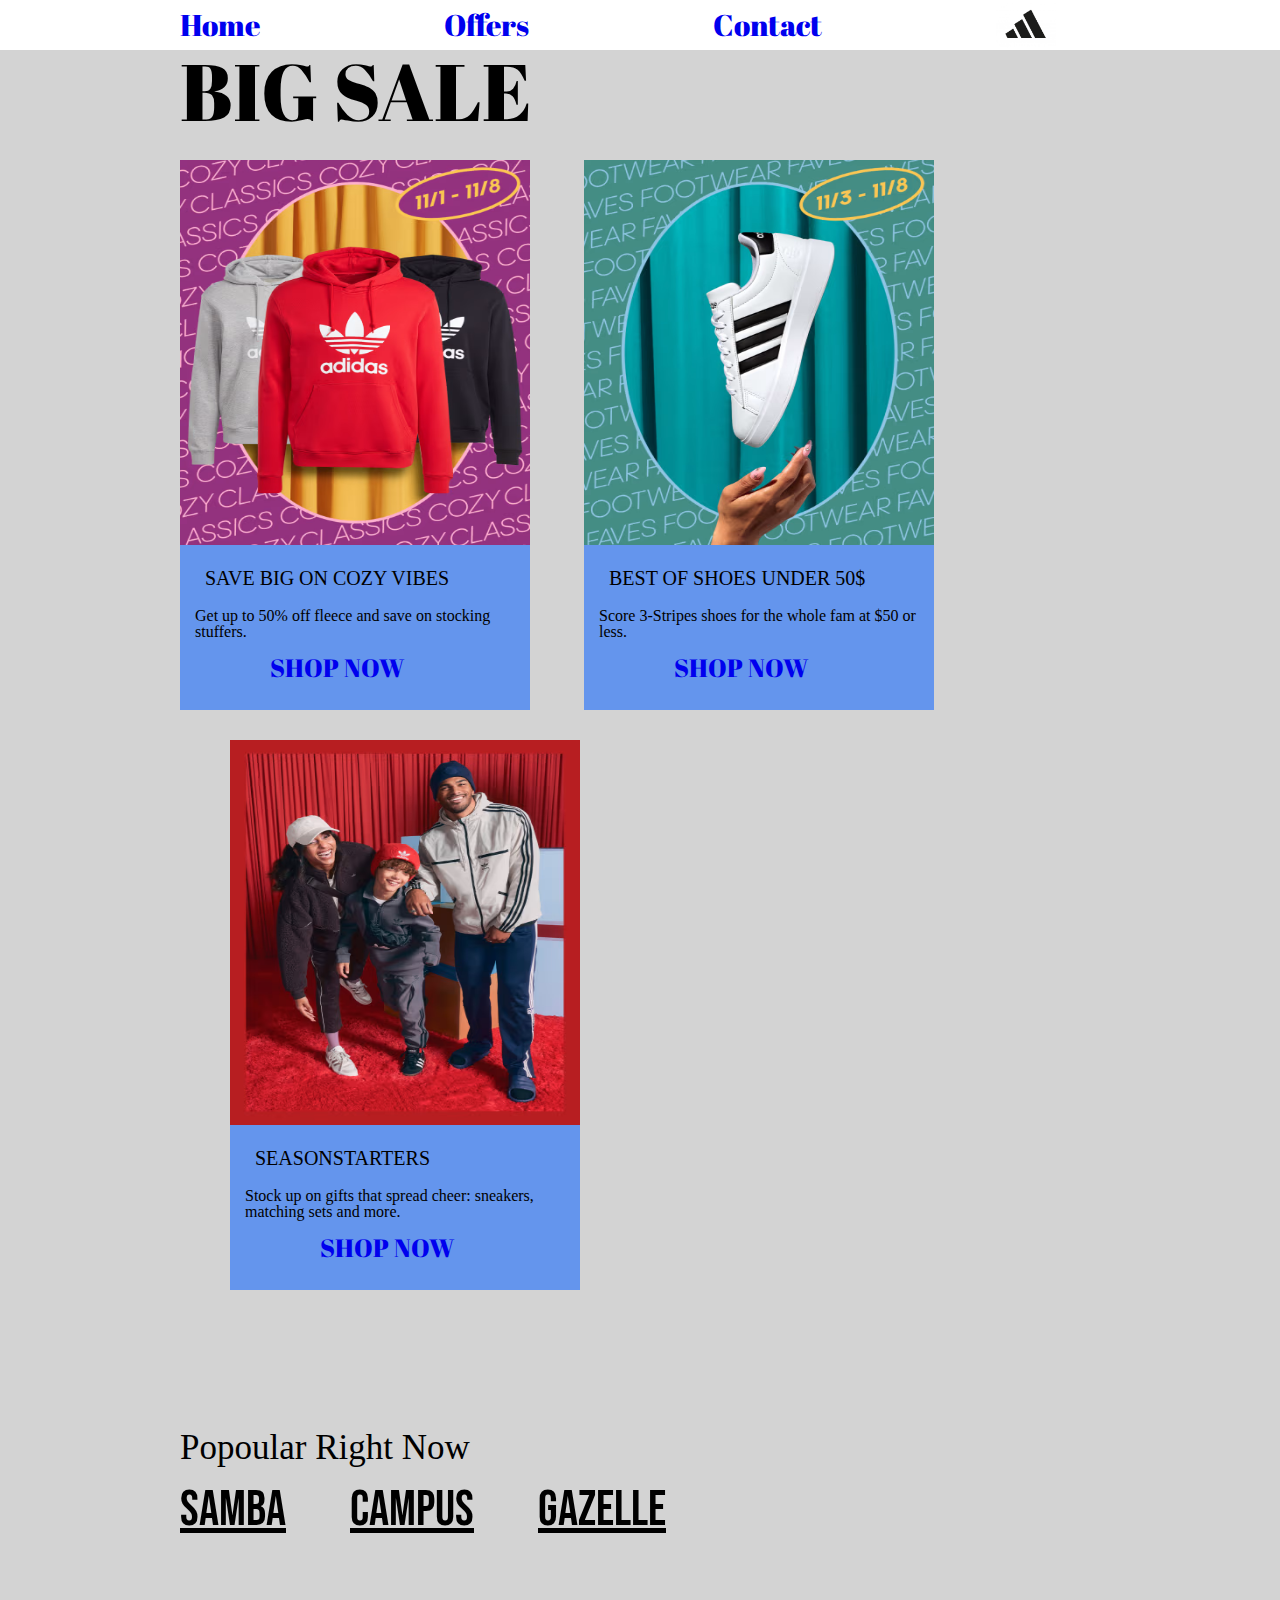
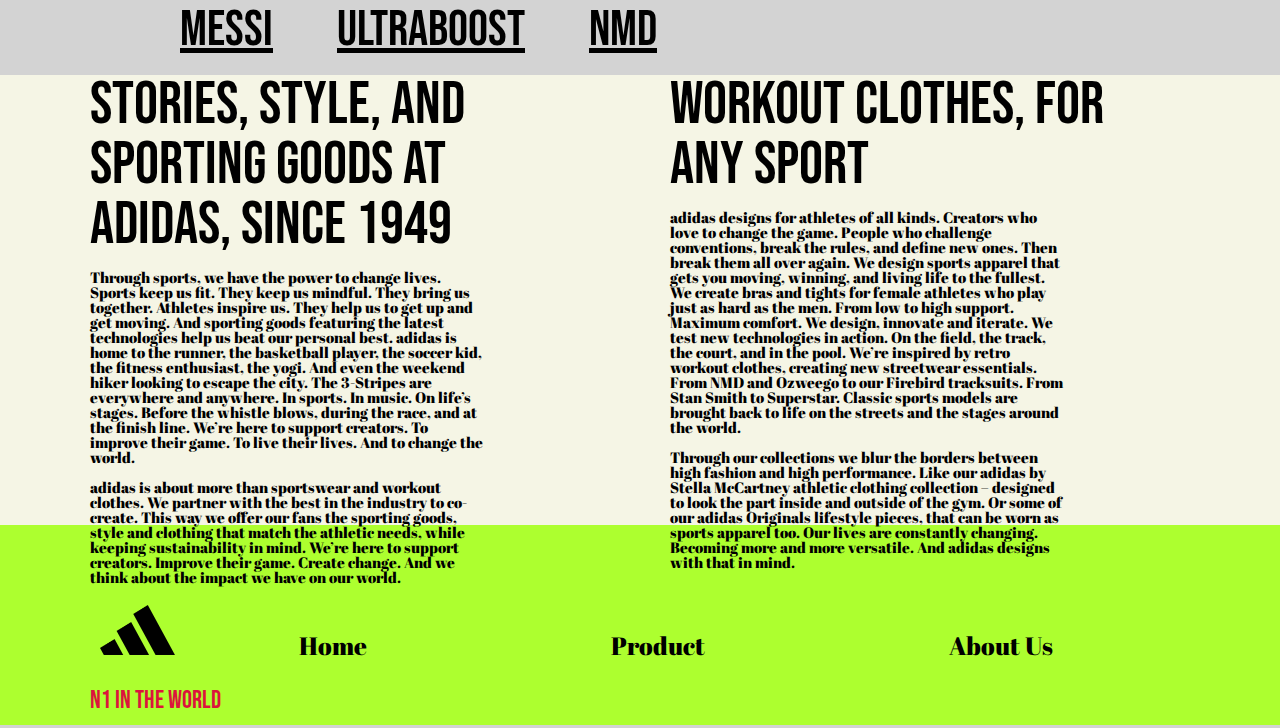
<file: index.html>
<!DOCTYPE html>
<html>
    <head>
        <link rel="stylesheet" href="css/reset.css">
        <link rel="stylesheet" href="css/style.css">
        <link rel="preconnect" href="https://fonts.googleapis.com">
        <link rel="preconnect" href="https://fonts.gstatic.com" crossorigin>
        <link href="https://fonts.googleapis.com/css2?family=Abril+Fatface&family=Libre+Baskerville&family=Oswald&family=Roboto&display=swap" rel="stylesheet">
        <link href="https://fonts.googleapis.com/css2?family=Bebas+Neue&display=swap" rel="stylesheet">
        <title>Adidas</title>
    </head>
    <body>
        <header>
            <nav class="navigation">
                <ul class="bar">
                    <a href="#"><li class="active">Home</li></a>
                   <a href="pages/Offers.html"><li class="passive">Offers</li></a>
                    <a href="pages/contact.html"><li class="passive">Contact</li></a>
                </ul>
               <a href="index.html"><img class="logo" src="images/logo.jpg" alt="Adidas"></a> 
            </nav>
        </header>
        <section class="container">
            <div class="div1">
                <h4>BIG SALE</h4>
                <div class="sale">
                    <img class="banner" src="images/hoodies.avif" alt="hoodies">
                    <p>SAVE BIG ON COZY VIBES</p>
                    <h3>Get up to 50% off fleece and save on stocking stuffers.</h3>
                    <a class="shop" href="#"><h6 class="shop">SHOP NOW</h6></a>
                </div>
                <div class="sale1">
                    <img class="banner" src="images/shoes.avif" alt="shoes">
                    <p>BEST OF SHOES UNDER 50$</p>
                    <h3>Score 3-Stripes shoes for the whole fam at $50 or less.</h3>
                    <a class="shop" href="#"><h6 class="shop">SHOP NOW</h6></a>
                </div>
                <div class="sale1">
                    <img class="banner" src="images/SEASONSTARTERS.avif" alt="SEASONSTARTERS">
                    <p>SEASONSTARTERS</p>
                    <h3>Stock up on gifts that spread cheer: sneakers, matching sets and more.</h3>
                    <a class="shop" href="#"><h6 class="shop">SHOP NOW</h6></a>
                </div>
            </div>
        </section>
        <section class="container">
            <div>
                <h1>Popoular Right Now</h1>
                <h5>Samba</h5>
                <h5 class="t1">Campus</h5>
                <h5 class="t1">Gazelle</h5>
            </div>
            <div>
                <h5 class="t2">Messi</h5>
                <h5 class="t3">Ultraboost</h5>
                <h5 class="t3">NMD</h5>
            </div>
        </section>
        <section class="sec1">
            <div class="storydiv">
                <h2>Stories, style, and sporting goods at adidas, since 1949</h2>
                    <h6 class="txt">Through sports, we have the power to change lives. Sports keep us fit. They keep us mindful. They bring us together. Athletes inspire us. They help us to get up and get moving. And sporting goods featuring the latest technologies help us beat our personal best. adidas is home to the runner, the basketball player, the soccer kid, the fitness enthusiast, the yogi. And even the weekend hiker looking to escape the city. The 3-Stripes are everywhere and anywhere. In sports. In music. On life’s stages. Before the whistle blows, during the race, and at the finish line. We’re here to support creators. To improve their game. To live their lives. And to change the world.</h6>
                    <h6 class="txt">adidas is about more than sportswear and workout clothes. We partner with the best in the industry to co-create. This way we offer our fans the sporting goods, style and clothing that match the athletic needs, while keeping sustainability in mind. We’re here to support creators. Improve their game. Create change. And we think about the impact we have on our world.</h6>
                </div>
            <div class="storydiv">
                <h2>Workout clothes, for any sport</h2>
                <h6 class="txt">adidas designs for athletes of all kinds. Creators who love to change the game. People who challenge conventions, break the rules, and define new ones. Then break them all over again. We design sports apparel that gets you moving, winning, and living life to the fullest. We create bras and tights for female athletes who play just as hard as the men. From low to high support. Maximum comfort. We design, innovate and iterate. We test new technologies in action. On the field, the track, the court, and in the pool. We’re inspired by retro workout clothes, creating new streetwear essentials. From NMD and Ozweego to our Firebird tracksuits. From Stan Smith to Superstar. Classic sports models are brought back to life on the streets and the stages around the world.</h6>
                <h6 class="txt">Through our collections we blur the borders between high fashion and high performance. Like our adidas by Stella McCartney athletic clothing collection – designed to look the part inside and outside of the gym. Or some of our adidas Originals lifestyle pieces, that can be worn as sports apparel too. Our lives are constantly changing. Becoming more and more versatile. And adidas designs with that in mind.</h6>
            </div>
        </section>
        <footer>
            <div class="ft">
                <a href="#"><img class="footerlogo" src="images/logo.png" alt="adidas"></a>
            </div>
            <div class="ft">
                <a href="#"><h6 class="abt">Home</h6></a>
            </div>
            <div class="ft">
                <a href="pages/Offers.html"><h6 class="abt">Product</h6></a>
            </div>
            <div class="ft">
                <a href="pages/contact.html"><h6 class="abt">About Us</h6></a>
            </div>
            <div class="ft">
                <h6 class="txt1">N1   IN THE WORLD</h6>
            </div>
        </footer>
    </body>
</html>
</file>
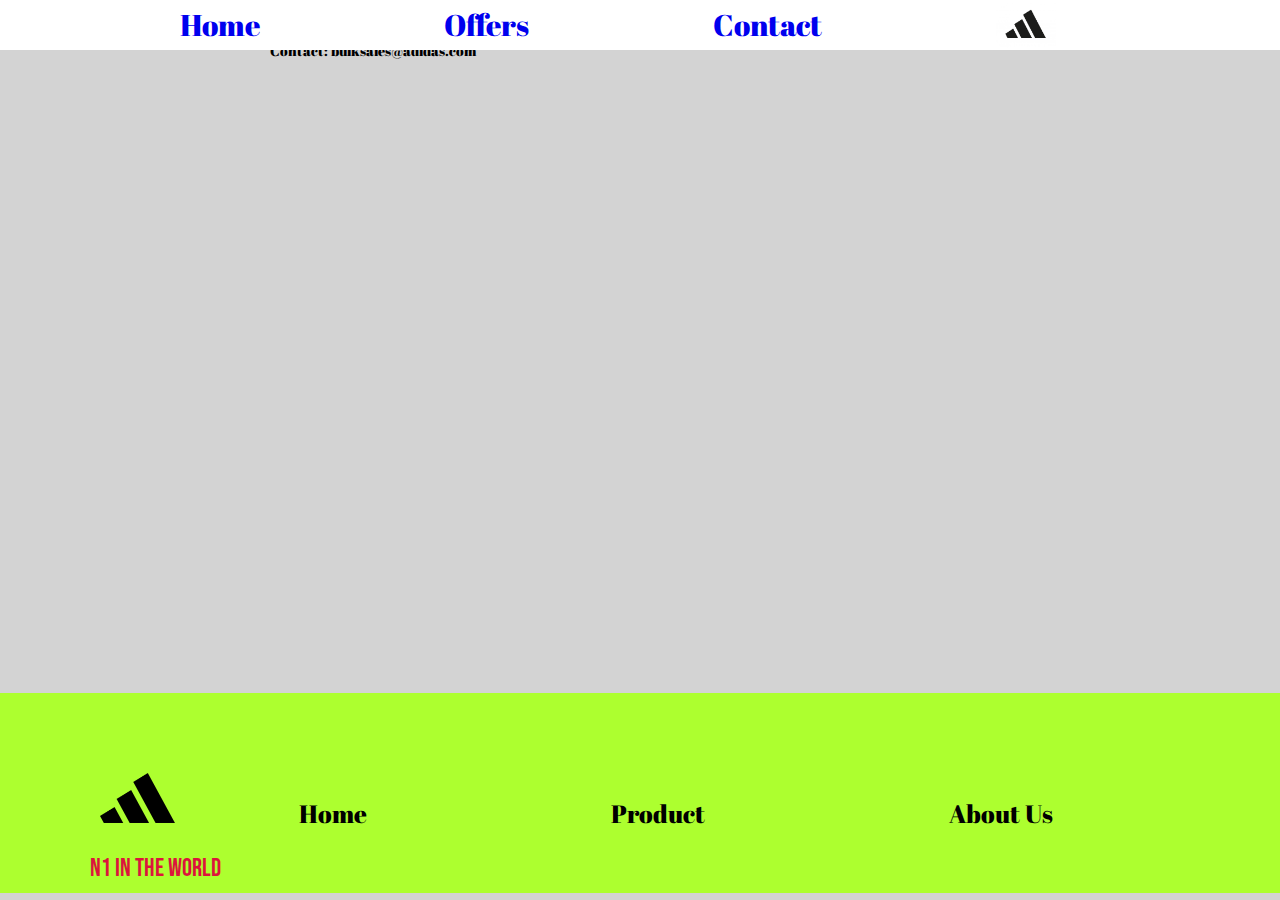
<file: pages/contact.html>
<!DOCTYPE html>
<html>
    <head>
        <link rel="stylesheet" href="../css/reset.css">
        <link rel="stylesheet" href="../css/style.css">
        <link rel="preconnect" href="https://fonts.googleapis.com">
        <link rel="preconnect" href="https://fonts.gstatic.com" crossorigin>
        <link href="https://fonts.googleapis.com/css2?family=Abril+Fatface&family=Libre+Baskerville&family=Oswald&family=Roboto&display=swap" rel="stylesheet">
        <link href="https://fonts.googleapis.com/css2?family=Bebas+Neue&display=swap" rel="stylesheet">
        <title>Adidas</title>
    </head>
    <body>
        <header></header>
            <nav class="navigation">
                <ul class="bar">
                    <a href="../index.html"><li class="passive" >Home</li></a>
                   <a href="Offers.html"><li class="passive">Offers</li></a>
                    <a href="#"><li class="active" >Contact</li></a>
                </ul>
               <a href="../index.html"><img class="logo" src="../images/logo.jpg" alt="Adidas"></a> 
            </nav>
        </header>
        <section class="container">
            <div>
                <div class="contactcomp">
                    <h6 class="addres1">Addres: Germany	Herzogenaurach</h6>
                    <h6 class="addres1">Contact: bulksales@adidas.com</h6>
                </div>
                <iframe class="map" src="https://www.google.com/maps/embed?pb=!1m18!1m12!1m3!1d4762.709368567415!2d10.899823336304472!3d49.58232004656445!2m3!1f0!2f0!3f0!3m2!1i1024!2i768!4f13.1!3m3!1m2!1s0x47a2010b815a9037%3A0xbc5f48ee443f5e79!2sadidas%20Spikes%20building!5e1!3m2!1sen!2sge!4v1699355283605!5m2!1sen!2sge" width="600" height="450" style="border:0;" allowfullscreen="" loading="lazy" referrerpolicy="no-referrer-when-downgrade"></iframe>
            </div>
        </section>
        <footer>
            <footer class="footer1">
                <div class="ft">
                    <a href="../index.html"><img class="footerlogo" src="../images/logo.png" alt="adidas"></a>
                </div> 
                <div class="ft">
                    <a href="../index.html"><h6 class="abt">Home</h6></a>
                </div> 
                <div class="ft">
                    <a href="../pages/Offers.html"><h6 class="abt">Product</h6></a>
                </div>
                <div class="ft">
                    <a href="#"><h6 class="abt">About Us</h6></a>
                </div>
                <div class="ft">
                    <h6 class="txt1">N1   IN THE WORLD</h6>
                </div>
            </footer>
        </footer>
    </body>
</html>
</file>
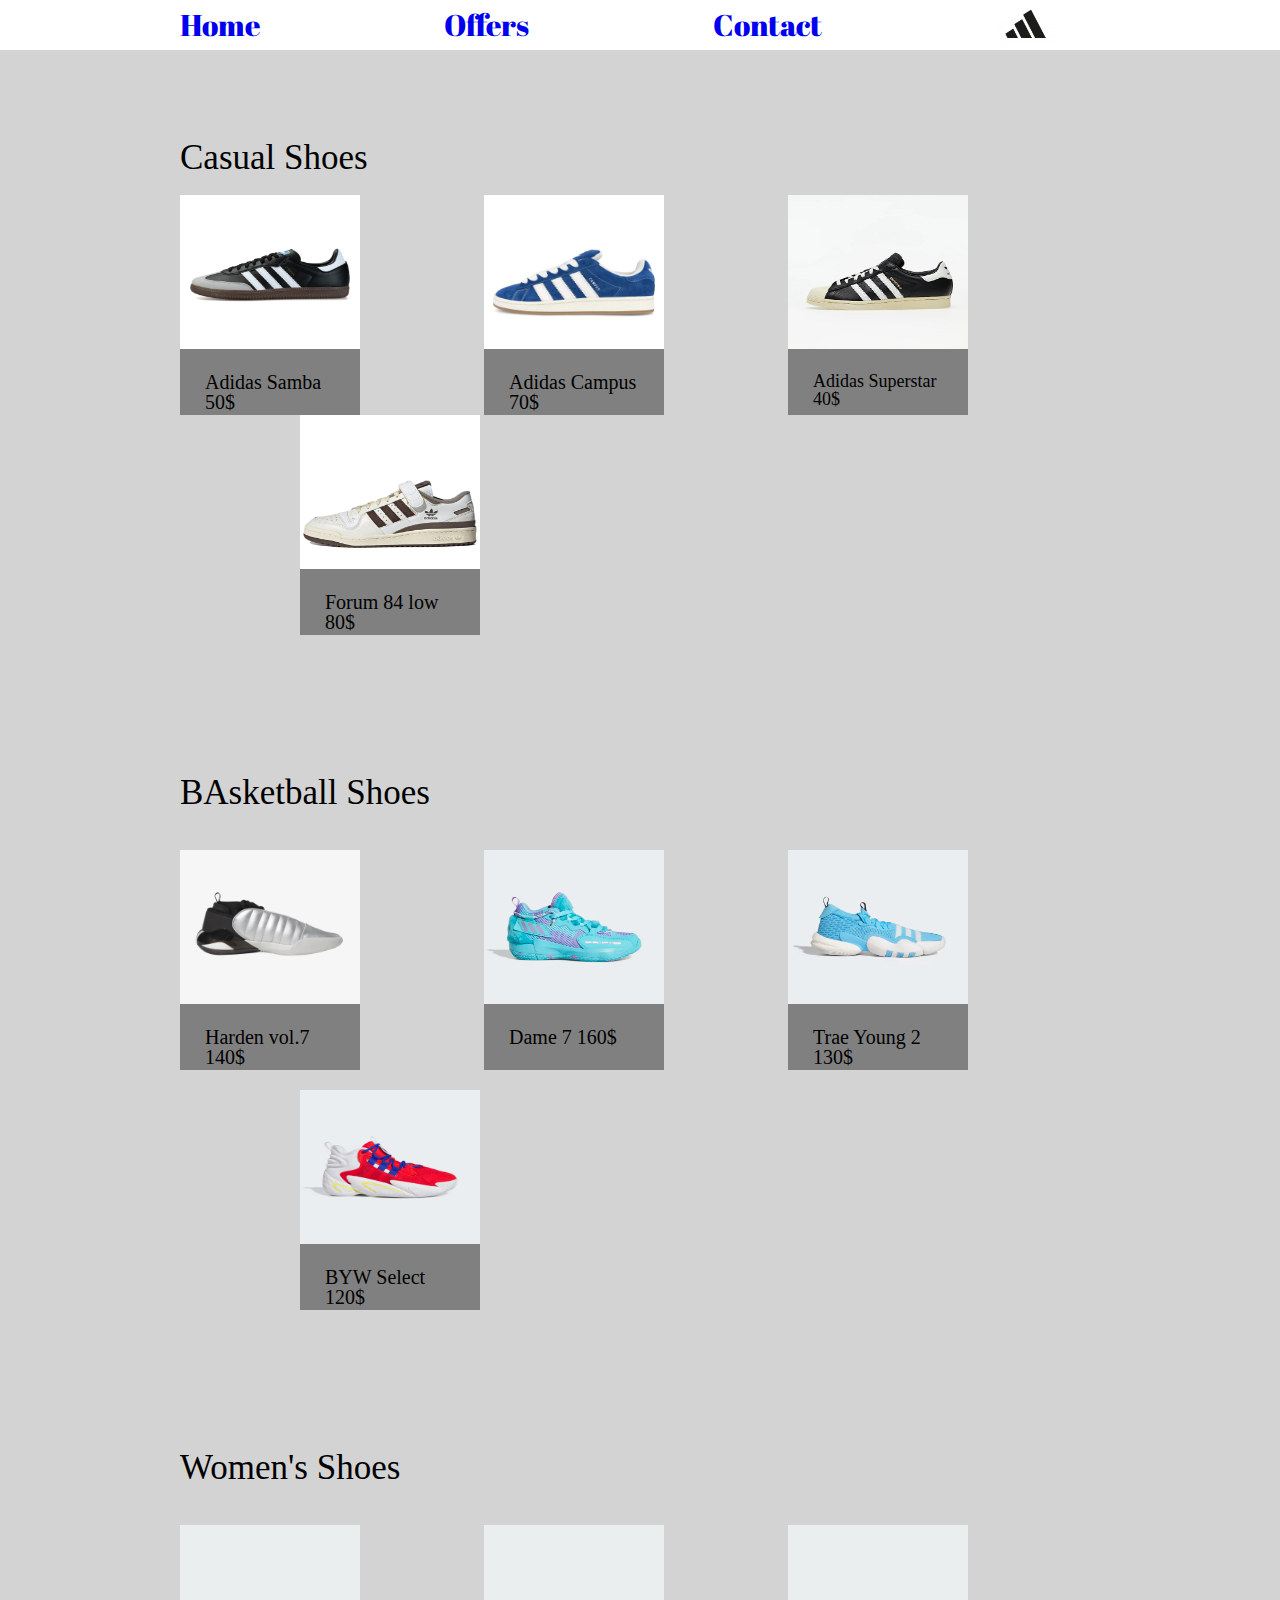
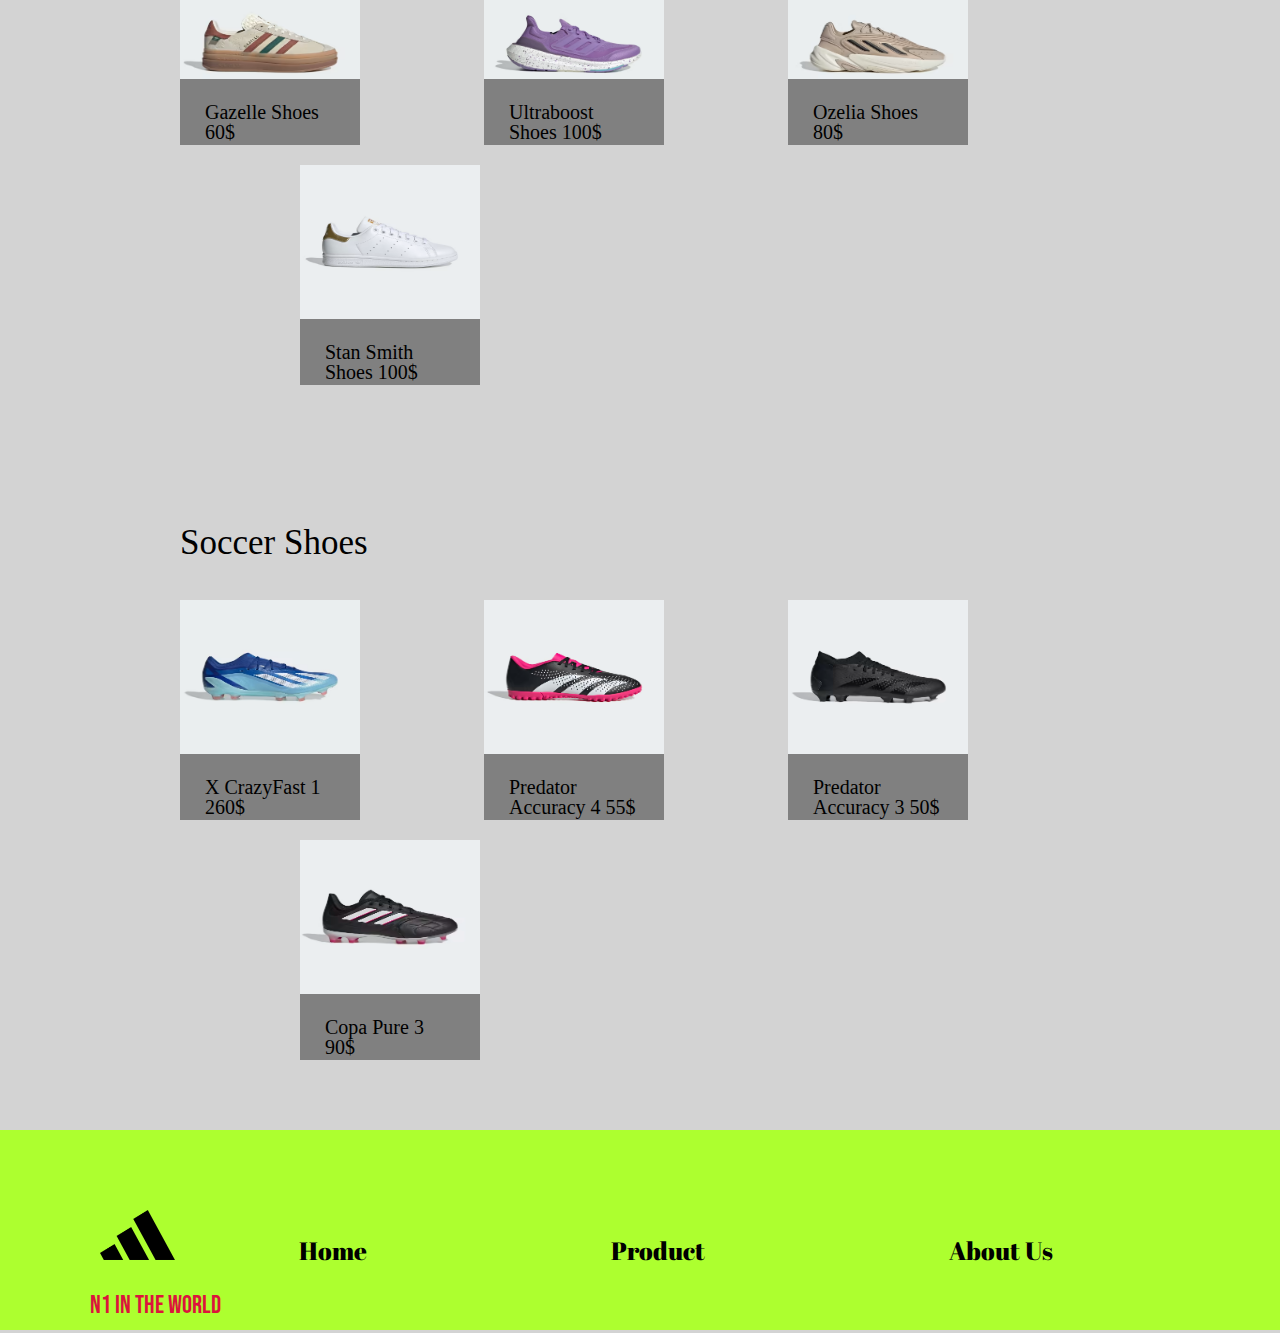
<file: pages/Offers.html>
<!DOCTYPE html>
<html>
    <head>
        <link rel="stylesheet" href="../css/reset.css">
        <link rel="stylesheet" href="../css/style.css">
        <link rel="preconnect" href="https://fonts.googleapis.com">
        <link rel="preconnect" href="https://fonts.gstatic.com" crossorigin>
        <link href="https://fonts.googleapis.com/css2?family=Abril+Fatface&family=Libre+Baskerville&family=Oswald&family=Roboto&display=swap" rel="stylesheet">
        <link href="https://fonts.googleapis.com/css2?family=Bebas+Neue&display=swap" rel="stylesheet">
        <title>Adidas</title>
    </head>
    <body>
        <header>
            <nav class="navigation">
                <ul class="bar">
                    <a href="../index.html"><li class="passive" >Home</li></a>
                   <a href="#"><li class="active">Offers</li></a>
                    <a href="contact.html"><li class="passive">Contact</li></a>
                </ul>
               <a href="../index.html"><img class="logo" src="../images/logo.jpg" alt="Adidas"></a> 
            </nav>
        </header>
        <section class="container">
            <div class="div1">
                <h1>Casual Shoes</h1>
                <div class="childdiv1">
                    <img class="shoes" src="../images/samba.jpg" alt="samba">
                    <p>Adidas Samba 50$</p>
                </div>
                <div class="childdiv2">
                    <img class="shoes" src="../images/campus.webp" alt="campus">
                    <p>Adidas Campus 70$</p>
                </div>
                <div class="childdiv2">
                    <img class="shoes" src="../images/superstar.webp" alt="superstar">
                    <p class="superstar">Adidas Superstar 40$</p>
                </div>
                <div class="childdiv2">
                    <img class="shoes" src="../images/forum.webp" alt="forum low">
                    <p>Forum 84 low 80$</p>
                </div>
            </div>
            <h1>BAsketball Shoes</h1>
            <div class="div1">
                <div class="childdiv3">
                    <img class="shoes" src="../images/vol7.webp" alt="Harden vol.7">
                    <p>Harden vol.7 140$</p>
                </div>
                <div class="childdiv4">
                    <img class="shoes" src="../images/dame7.avif" alt="Dame 7">
                    <p>Dame 7 160$</p>
                </div>
                <div class="childdiv4">
                    <img class="shoes" src="../images/trae2.avif" alt="trae 2">
                    <p>Trae Young 2 130$</p>
                </div>
                <div class="childdiv4">
                    <img class="shoes" src="../images/byw.avif" alt="BYW Select">
                    <p>BYW Select 120$</p>
                </div>
                <h1>Women's Shoes</h1>
                <div class="div1">
                    <div class="childdiv3">
                        <img class="shoes" src="../images/gazelle.avif" alt="gazelle">
                        <p>Gazelle Shoes 60$</p>
                    </div>
                    <div class="childdiv4">
                        <img class="shoes" src="../images/ultraboost.avif" alt="Ultraboost">
                        <p>Ultraboost Shoes 100$</p>
                    </div>
                    <div class="childdiv4">
                        <img class="shoes" src="../images/ozelia.avif" alt="ozelia">
                        <p>Ozelia Shoes 80$</p>
                    </div>
                    <div class="childdiv4">
                        <img class="shoes" src="../images/Stan_Smith.avif" alt="Stan_Smith">
                        <p>Stan Smith Shoes 100$</p>
                    </div>
                    <h1>Soccer Shoes</h1>
                    <div class="div1">
                        <div class="childdiv3">
                            <img class="shoes" src="../images/x-crazyfast.1.avif" alt="x-crazyfast">
                            <p>X CrazyFast 1 260$</p>
                        </div>
                        <div class="childdiv4">
                            <img class="shoes" src="../images/predator-accuracy.4.avif" alt="predator-accuracy">
                            <p>Predator Accuracy 4 55$</p>
                        </div>
                        <div class="childdiv4">
                            <img class="shoes" src="../images/predator-accuracy.3.avif" alt="predator-accuracy">
                            <p>Predator Accuracy 3 50$</p>
                        </div>
                        <div class="childdiv4">
                            <img class="shoes" src="../images/copa-pure.1.avif" alt="copa-pure">
                            <p>Copa Pure 3 90$</p>
                        </div>
                    </div>
                </div>
            </div>
        </section>
        <footer class="footer1">
            <div class="ft">
                <a href="../index.html"><img class="footerlogo" src="../images/logo.png" alt="adidas"></a>
            </div> 
            <div class="ft">
                <a href="../index.html"><h6 class="abt">Home</h6></a>
            </div> 
            <div class="ft">
                <a href="../pages/Offers.html"><h6 class="abt">Product</h6></a>
            </div>
            <div class="ft">
                <a href="contact.html"><h6 class="abt">About Us</h6></a>
            </div>
            <div class="ft">
                <h6 class="txt1">N1   IN THE WORLD</h6>
            </div>
        </footer>
    </body>
</html>
</file>
<file: css/style.css>
body{
    background-color: lightgray;
}
.navigation{
    position: fixed;  
    background-color: white;
    width: 100%;
}
.bar{
    display: inline-block;
    vertical-align: middle;
}
.active{
    font-size: 30px;
    font-weight: 400;
    font-family: 'Abril Fatface', serif;
}
.active:hover{
    color: red;
}
.passive{
    font-size: 30px;
    font-weight: 400;
    font-family: 'Abril Fatface', serif;
}
.passive:hover{
    color: red;
}
.logo{
    display: inline-block;
    width: 60px;
    height: 50px;
    margin-left: 170px;
    vertical-align: middle;
}    
.container{
    margin: auto 180px;
}
.div1{
    display: inline-block;
}
h4{
    font-size: 80px;
    margin-top: 50px;
    font-family: 'Abril Fatface', serif;
}
.sale{
    width: 350px;
    height: 550px;
    background-color: cornflowerblue;
    display: inline-block;
    margin-top: 30px;
    vertical-align: middle;
    transition: height 1s ease-out;
}
.sale:hover{
    height: 600px;
}
.banner{
    width: 100%;
    height: 70%;
}
h3{
    margin: 10px 15px;
}   
h6{
    font-size: 25px;
    margin: 15px 90px;
    font-family: 'Abril Fatface', serif;
}
.shop{
    font-size: 25px;
    font-family: 'Abril Fatface', serif;
    transition: heigth 5s ease-out;
}
.shop:hover{
    font-size: 32px;
}
.sale1{
    width: 350px;
    height: 550px;
    background-color: cornflowerblue;
    display: inline-block;
    margin-top: 30px;
    margin-left: 50px;
    vertical-align: middle;
    transition: height 1s ease-out;
}
.sale1:hover{
    height: 600px;
}
h5{
    font-size: 50px;
    font-family: 'Bebas Neue', sans-serif;
    text-decoration:underline;
    margin-bottom: 20px;
    display: inline-block;
}
.t1{
    font-size: 50px;
    font-family: 'Bebas Neue', sans-serif;
    text-decoration:underline;
    margin-bottom: 20px;
    display: inline-block;
    margin-left: 60px;
}
.t2{
    font-size: 50px;
    font-family: 'Bebas Neue', sans-serif;
    text-decoration:underline;
    margin-bottom: 20px;
    display: inline-block;
    margin-top: 50px;
}
.t3{
    font-size: 50px;
    font-family: 'Bebas Neue', sans-serif;
    text-decoration:underline;
    margin-bottom: 20px;
    display: inline-block;
    margin-left: 60px;
    margin-top: 50px;
}
.sec1{
    background-color: #f5f5e5;
    width: 100%;
    height: 450px;
}
.storydiv{
    display: inline-block;
    width: 45%;
    vertical-align:top;
}

h2{
    margin-left: 90px;
    font-size: 60px;
    font-family: 'Bebas Neue', sans-serif;
}
h1{ 
    margin-top: 140px;
    font-size: 35px;
    font-weight: 200;
    
    margin-bottom: 20px;
}
.txt{
    font-size: 15px;
}
.txt1{
    font-size: 25px;
    color:crimson;
    display: inline-block; 
    font-family: 'Bebas Neue', sans-serif;    
}
.childdiv1{
    width: 180px;
    height: 220px;
    background-color: grey;
    display: inline-block;
    vertical-align: middle;
    transition: height 2s ease-out;
}
.shoes{
    width: 100%;
    height: 70%;
}
p{
    font-size: 20px;
    margin: 20px 25px;
}
.childdiv2{
    width: 180px;
    height: 220px;
    background-color: gray ;
    display: inline-block;
    margin-left: 120px;
    vertical-align: middle;
    transition: height 2s ease-out;
}
.childdiv3{
    width: 180px;
    height: 220px;
    background-color: gray ;
    display: inline-block;
    margin-top: 20px;
    vertical-align: middle;
    transition: height 2s ease-out;
}
.childdiv4{
    width: 180px;
    height: 220px;
    background-color: gray ;
    display: inline-block;
    margin-left: 120px;
    margin-top: 20px;
    vertical-align: middle;    
    transition: height 2s ease-out;

}
.childdiv3:hover{
    background-color:aquamarine;
    height: 300px;
}.childdiv4:hover{
    background-color: aquamarine;
    height: 300px;
} .childdiv1:hover{
    background-color: aquamarine;
    height: 300px;
} .childdiv2:hover{
    background-color: aquamarine;
    height: 300px;
} 
.superstar{
    font-size: 18px;
    margin: 20px 25px;
}
footer{
    height: 200px;
    width: 100%;
    background-color: greenyellow;

}
.footer1{
    height: 200px;
    width: 100%;
    background-color: greenyellow;
    margin-top: 70px;
}
.footerlogo{
    margin-top: 80px;
    margin-left: 100px;
    width: 75px;
    height: 50px;    
}
.ft{
    display: inline-block;
}
.abt{
    color: black;
    font-size: 25px;
    margin: 15px 120px;
    font-family: 'Abril Fatface', serif;
    transition: height 5s ease-out;
}
.abt:hover{
    font-size: 30px;
    color: purple;
}
.contactcomp{
    display: inline-block;
    vertical-align: middle;
}

.map{
    display: inline-block;
    vertical-align: middle;
    margin-top: 100px;
}
.addres1{
    font-size: 14px;
    margin-bottom: 15px;
    font-family: 'Abril Fatface', serif;
}
</file>
